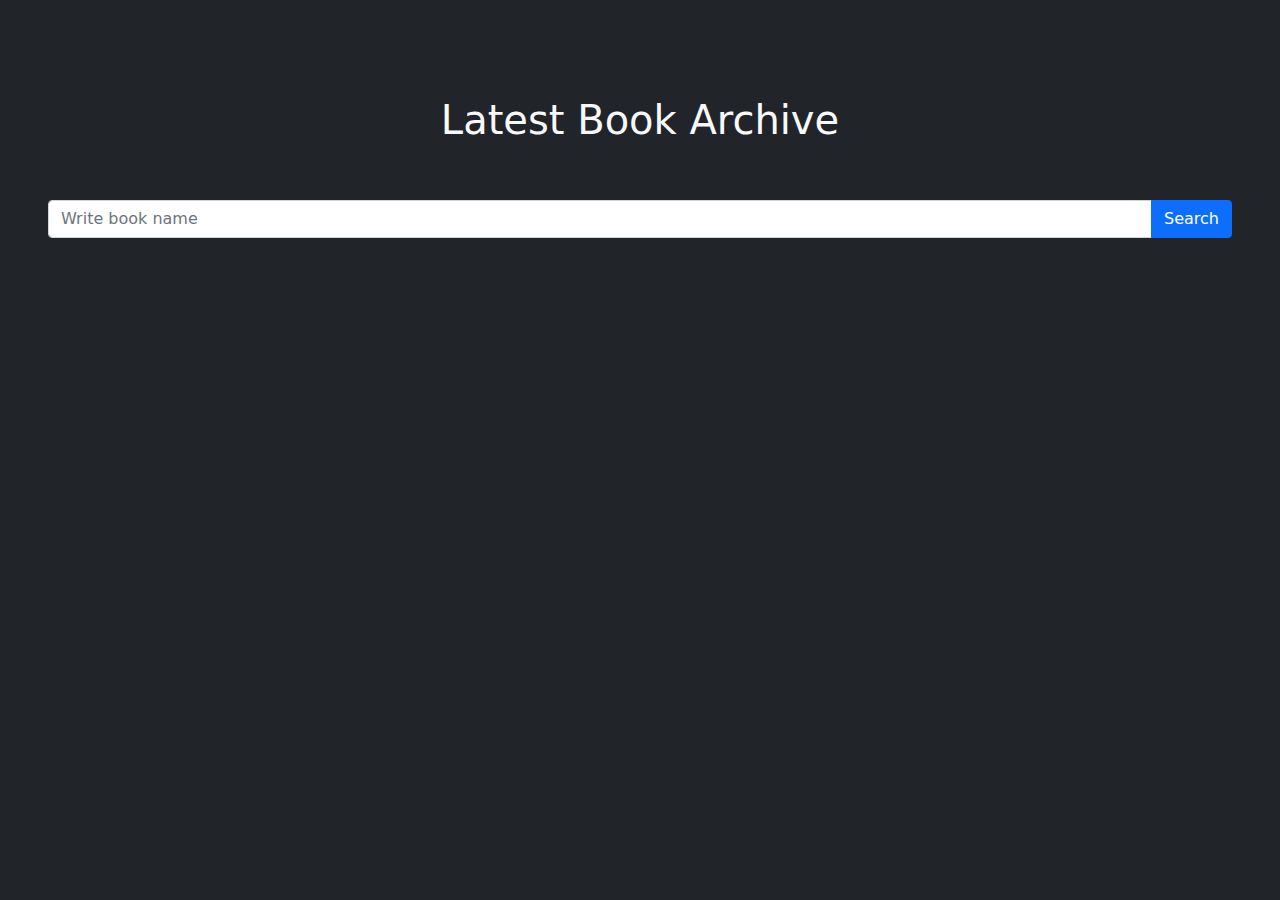
<file: index.html>
<!DOCTYPE html>
<html lang="en">
  <head>
    <meta charset="UTF-8" />
    <meta http-equiv="X-UA-Compatible" content="IE=edge" />
    <meta name="viewport" content="width=device-width, initial-scale=1.0" />
    <link rel="stylesheet" href="css/books.css" />
    <link rel="stylesheet" href="css/bootstrap.min.css" />
    <title>Book Archive</title>
  </head>
  <body class="bg-dark text-light">
    <main>
      <section>
        <!-- Input and Button part -->
        <div class="p-5">
          <h1 class="text-center text-light p-5">Latest Book Archive</h1>
          <div class="input-group mb-3">
            <input
              type="text"
              id="bookInput"
              class="form-control"
              placeholder="Write book name"
              aria-label="Write book name"
              aria-describedby="basic-addon2"
            />
            <button
              onclick="search()"
              id="searchButton"
              class="btn btn-primary"
            >
              Search
            </button>
          </div>
        </div>
        <!-- total books found -->
        <div id="bookNumbers" class="text-center text-white"></div>
        <!-- Error part -->
        <div id="errorText" class="text-center text-primary"></div>
        <!-- Display Book -->
        <div id="container" class="row row-cols-1 row-cols-md-3 g-4 p-5"></div>
      </section>
    </main>

    <script src="js/books.js"></script>
    <script src="js/bootstrap.bundle.min.js"></script>
  </body>
</html>
</file>
<file: css/books.css>
body {
  margin: 0;
  padding: 0;
  overflow-x: hidden;
  height: 100%;
  background-size: cover;
}
</file>
